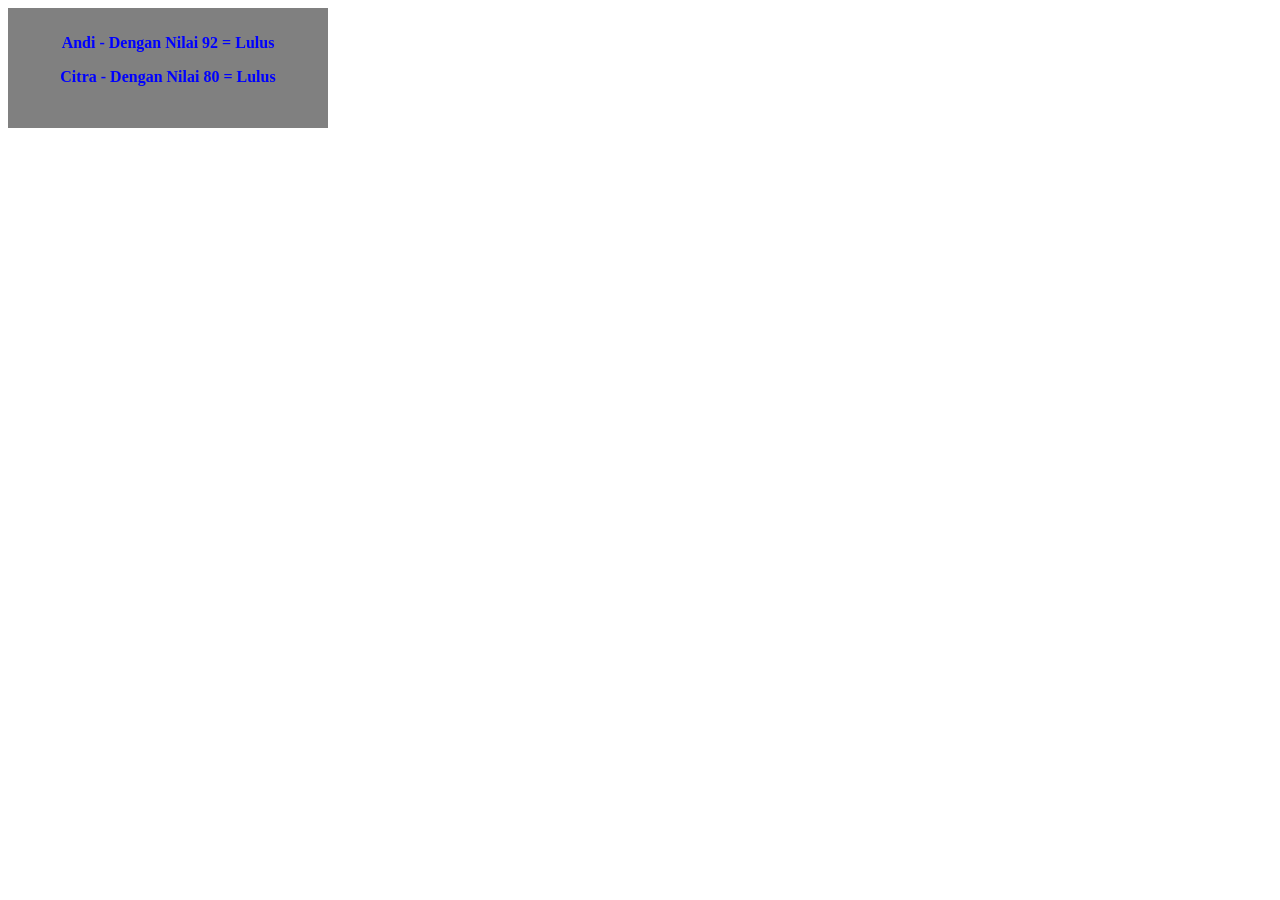
<file: index.html>
<!DOCTYPE html>
<html lang="en">
<head>
    <meta charset="UTF-8">
    <meta name="viewport" content="width=device-width, initial-scale=1.0">
    <link rel="stylesheet" href="style.css">
    <title>Document</title>
</head>
<body>
    <div id="hasil">
        
    </div>

    <script src="dom.js"></script>
</body>
</html>
</file>
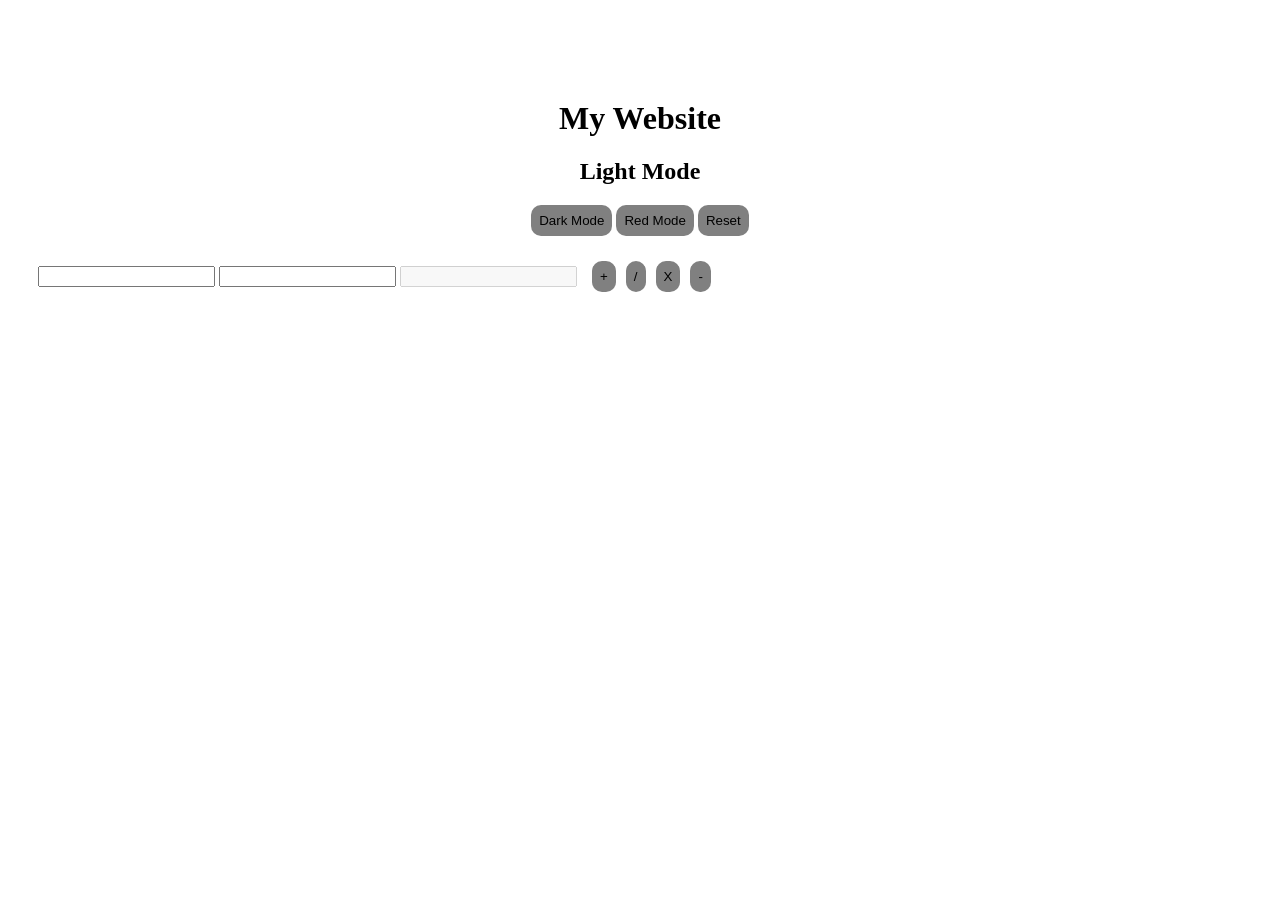
<file: latihan1/index.html>
<!DOCTYPE html>
<html lang="en">
<head>
    <meta charset="UTF-8">
    <meta name="viewport" content="width=device-width, initial-scale=1.0">
    <link rel="stylesheet" href="style.css">
    <title>Document</title>
</head>
<body>
    <div class="container">
        <div class="color">
            <h1>My Website</h1>
        <h2 id="mode">Light Mode</h2>

        <div class="btn">
             <button id="dark">Dark Mode</button>
            <button id="red">Red Mode</button>
            <button id="reset">Reset</button>
        </div>
        

        <div class="perhitungan">
               <div class="input">
                 <input type="number" id="inputSatu">
                <input type="number" id="inputDua">
                 <input type="int" id="inputHasil" disabled>
                
               </div>
            <div class="arit">
                <button id="tambah" class="tambah">+</button>
                <button id="bagi" class="bagi">/</button>
                <button id="kali" class="kali">X</button>
                <button id="kurang" class="kurang">-</button>
            </div>
      
        </div>
       
    </div>
    </div>
    <script src="main.js"></script>
</body>
</html>
</file>
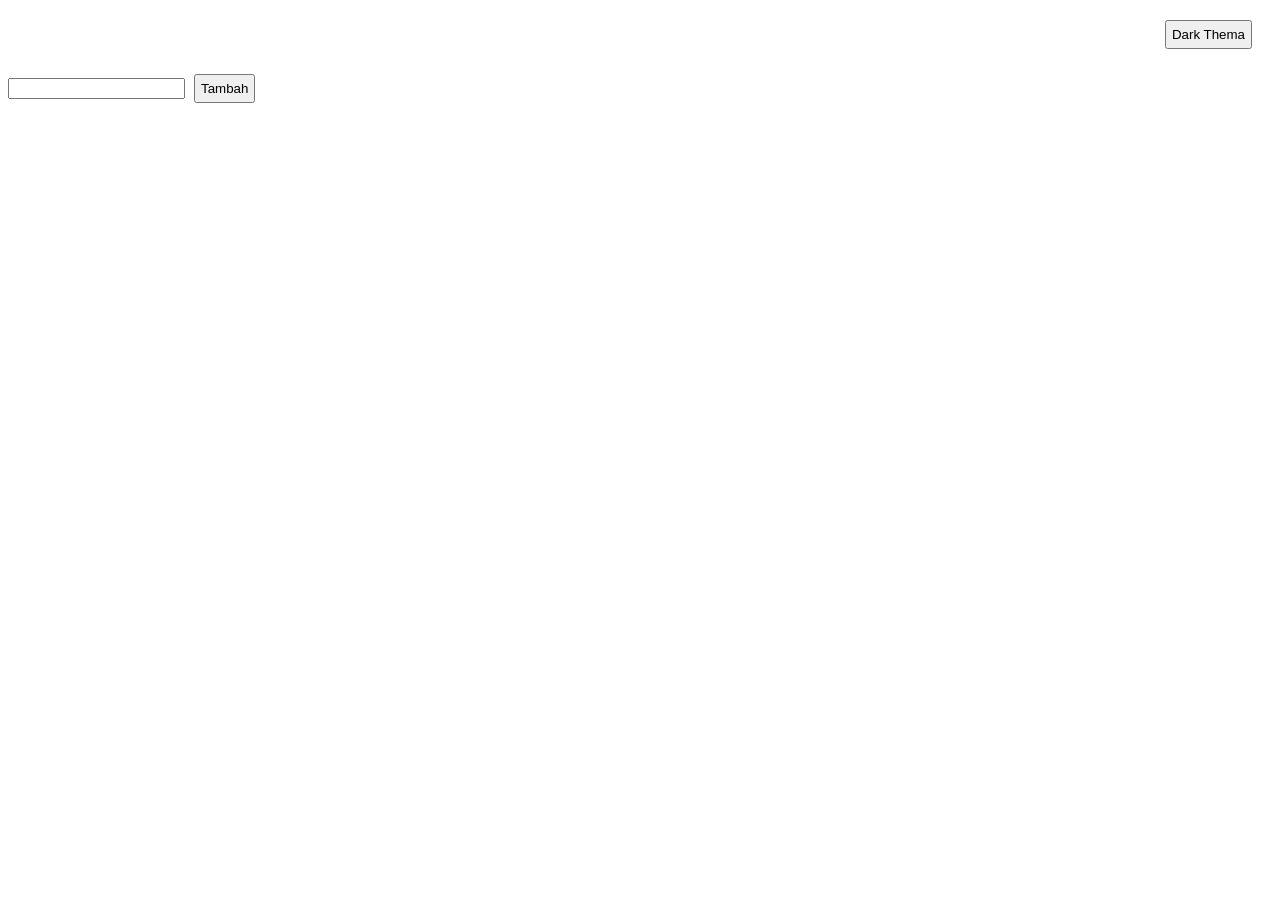
<file: latihan1/crud.html>
<!DOCTYPE html>
<html lang="en">
<head>
    <meta charset="UTF-8">
    <meta name="viewport" content="width=device-width, initial-scale=1.0">
    <link rel="stylesheet" href="style2.css">
    <title>Document</title>
</head>
<body>

    <div class="container">

        <div class="thema">
            <button id="dark" class="btn">Dark Thema</button>
        </div>
       

        <input type="text" id="input">

        <button id="tambah" class="tambah">Tambah</button>


        <ul id="list"></ul>
    </div>
    

    <script src="crud.js"></script>
</body>
</html>
</file>
<file: style.css>
#hasil{
    width: 300px;
    height: 100px;
    background: grey;
    padding: 10px; 
    text-align: center; 
    font-weight: bold;
    color:blue;
}
</file>
<file: latihan1/style.css>
.color {
    text-align: center;
    margin-top: 100px;
}

.dark {
    background-color: black;
    color: white;
}

.red{
    background-color: red;
    color: white;
}

button {
    padding: 8px;
    font-width: bold;
    border-radius: 10px;
    border: none;
    background-color: gray;
}

button:hover{
    cursor: pointer;
    animation: 0.5 ease-in-out;
    background-color: rgb(22, 123, 211);
    border: none;
    border-radius: 10px;
}

.perhitungan {
    margin: 20px;
    display: flex;
}

.input {
    padding:10px;
    gap: 10px;
}
.arit{
    display: flex;
    gap:10px;
    margin: 5px;
}
</file>
<file: latihan1/style2.css>
.thema{
    margin: 20px;
    display: flex;
    justify-content: end;
}

.dark {
    background-color: black;
    color: white;
}

.edit, .hapus, .save, .tambah {
    padding: 5px;
    margin: 5px;
}

.btn{
    padding: 5px;

}
</file>
